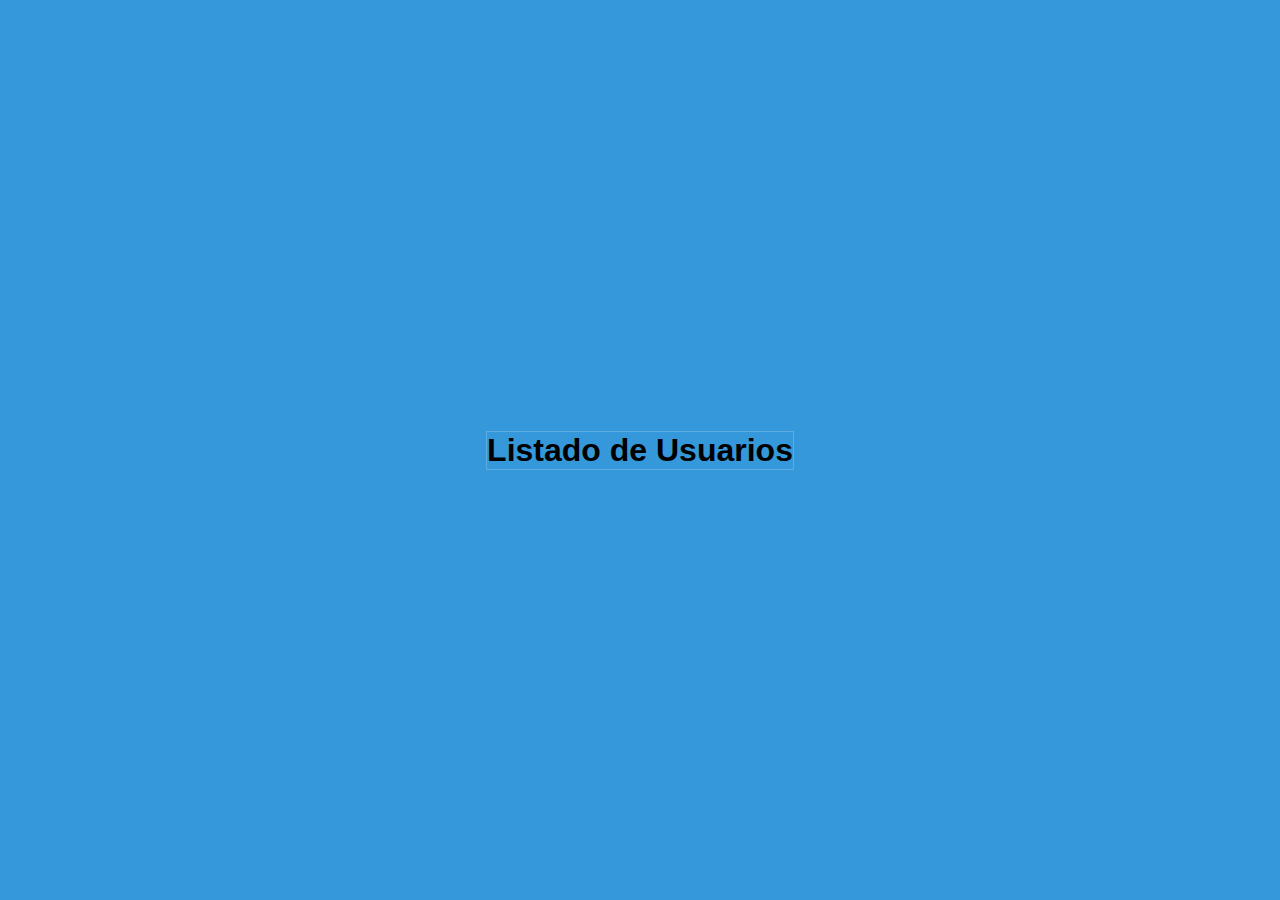
<file: menu.html>
<!DOCTYPE html>
<html lang="en">
<head>
    <meta charset="UTF-8">
    <meta name="viewport" content="width=device-width, initial-scale=1.0">
    <title>Document</title>
    <link rel="stylesheet" href="./css/styles.css">
</head>
<body>
    <div class="container">
        <h1>Listado de Usuarios</h1>
        <ul id="userList"></ul>

        <script src="script.js"></script>           
    </div>
</body>
</html>
</file>
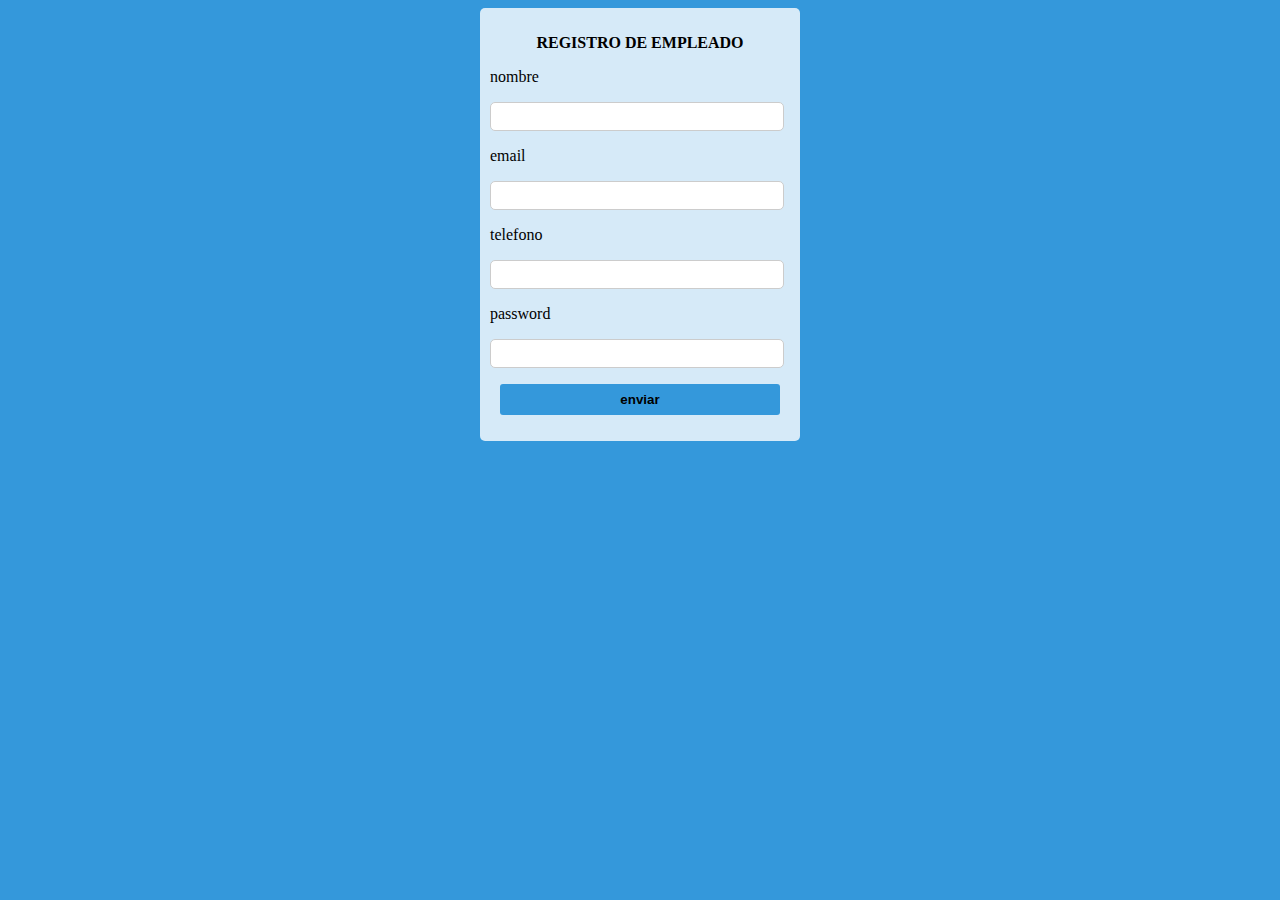
<file: registro_usuario.html>
<!DOCTYPE html>
<html lang="en">
<head>
    <meta charset="UTF-8">
    <meta name="viewport" content="width=device-width, initial-scale=1.0">
    <link rel="stylesheet" href="./css/form.css">
    <title>Document</title>
</head>
<body>
    
    <div class="container">
        <div class="form-card">
            <!--<div class="form-header">
                REGISTRO
            </div>-->
            <div class="form-body">
                
                <form id="frmRegUsu" action="" method="POST">
                    <p class="formtitulo">REGISTRO DE EMPLEADO</p>
                    <p>nombre</p>
                    <input type="text" class="campos">
                    <p>email</p>
                    <input type="text" class="campos">
                    <p>telefono</p>
                    <input type="text" class="campos">
                    <p>password</p>
                    <input type="text" class="campos">
                    <p class="center-content">
                        <input type="button" value="enviar" class="fromboton">
                    </p>
                </form>
            </div>
        </div>
    </div>
</body>
</html>
</file>
<file: css/styles.css>
* {
    margin: 0;
    padding: 0;
    box-sizing: border-box;
    font-family: sans-serif;
}

body {
    display: flex;
    align-items: center;
    justify-content: center;
    min-height: 100vh;
    background: linear-gradient(#3498DB, #3498DB);
}

.container {
    border: solid 1px rgba(255, 255, 255, 0.2);
}

table {
    color: #fff;
    font-size: 14px;
    table-layout: fixed;
    border-collapse: collapse;
}

thead {
    background: rgba(243, 140, 210, 0.4);
}

th {
    padding: 20px 15px ;
    font-weight: 700;
    text-transform: uppercase;
}

td {
    padding: 15px;
    border-bottom: solid 1px rgba(255, 255, 255, 0.2);
}


tbody tr {
    cursor: pointer;
}

tbody tr:hover {
    background: rgba(243, 103, 199, 0.4);
}
</file>
<file: css/form.css>
body{
    background-color: #3498DB ;
}
form{
    border-radius: 5px;
    padding: 10px;
    background-color: #D6EAF8;
    margin: 0 auto;
    width: 300px;
}
input, textarea{
    outline: none;
    border: 0;
    width: 280px;
}
.campos{
    border: solid 1px #ccc;
    padding: 6px;
    
    border-radius: 5px;
}
.campos:focus{
    border-color: rgb(18, 24, 27);
}
.center-content{
    text-align: center;
}
.fromboton{
    color: black;
    padding: 8px;
    border-radius: 3px;
    background-color: #3498DB;
    font-weight: bold;
}
.formtitulo{
    font-weight: bold;
    text-align: center;
}
</file>
